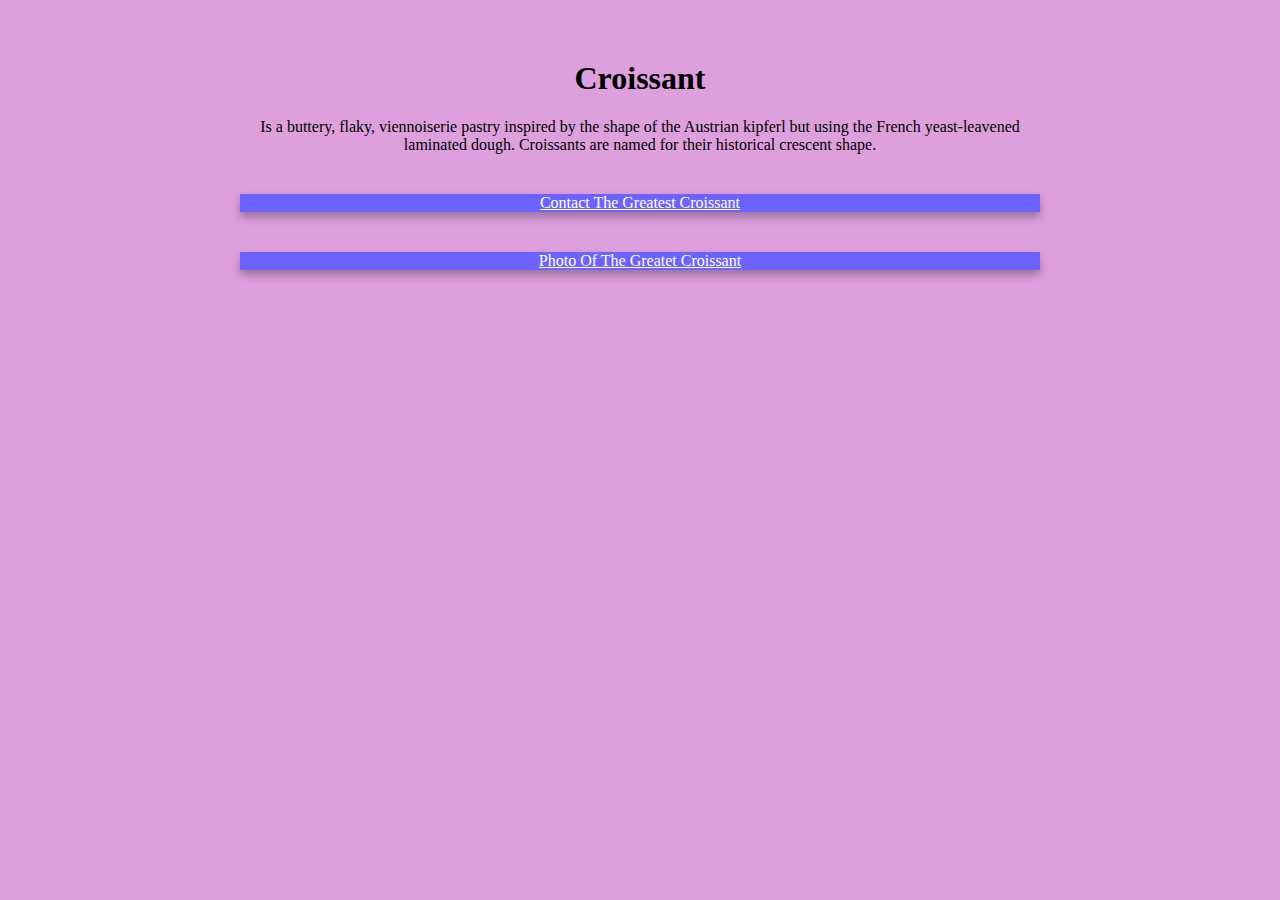
<file: index.html>
<!DOCTYPE html>
<html lang="en">

<head>
    <meta charset="UTF-8">
    <meta name="viewport" content="width=device-width, initial-scale=1.0">
    <meta name="description" content="Greatest Croissant" />
    <title>Homepage of the Greatest Croissant</title>
    <link href="https://cdn.jsdelivr.net/npm/bootstrap@5.3.1/dist/css/bootstrap.min.css" rel="stylesheet"
        integrity="sha384-4bw+/aepP/YC94hEpVNVgiZdgIC5+VKNBQNGCHeKRQN+PtmoHDEXuppvnDJzQIu9" crossorigin="anonymous" />
    <link rel="stylesheet" href="css/style.css" />
</head>

<body>
    <h1> Croissant </h1>
    <p> Is a buttery, flaky, viennoiserie pastry inspired by the shape of the Austrian kipferl but using the French
        yeast-leavened laminated dough. Croissants are named for their historical crescent shape.</p>

    <a href="/contact.html" class="contact-link">Contact the Greatest Croissant</a>
    <a href="/photo.html" class="photo-link"> Photo of the Greatet Croissant</a>

</body>

</html>
</file>
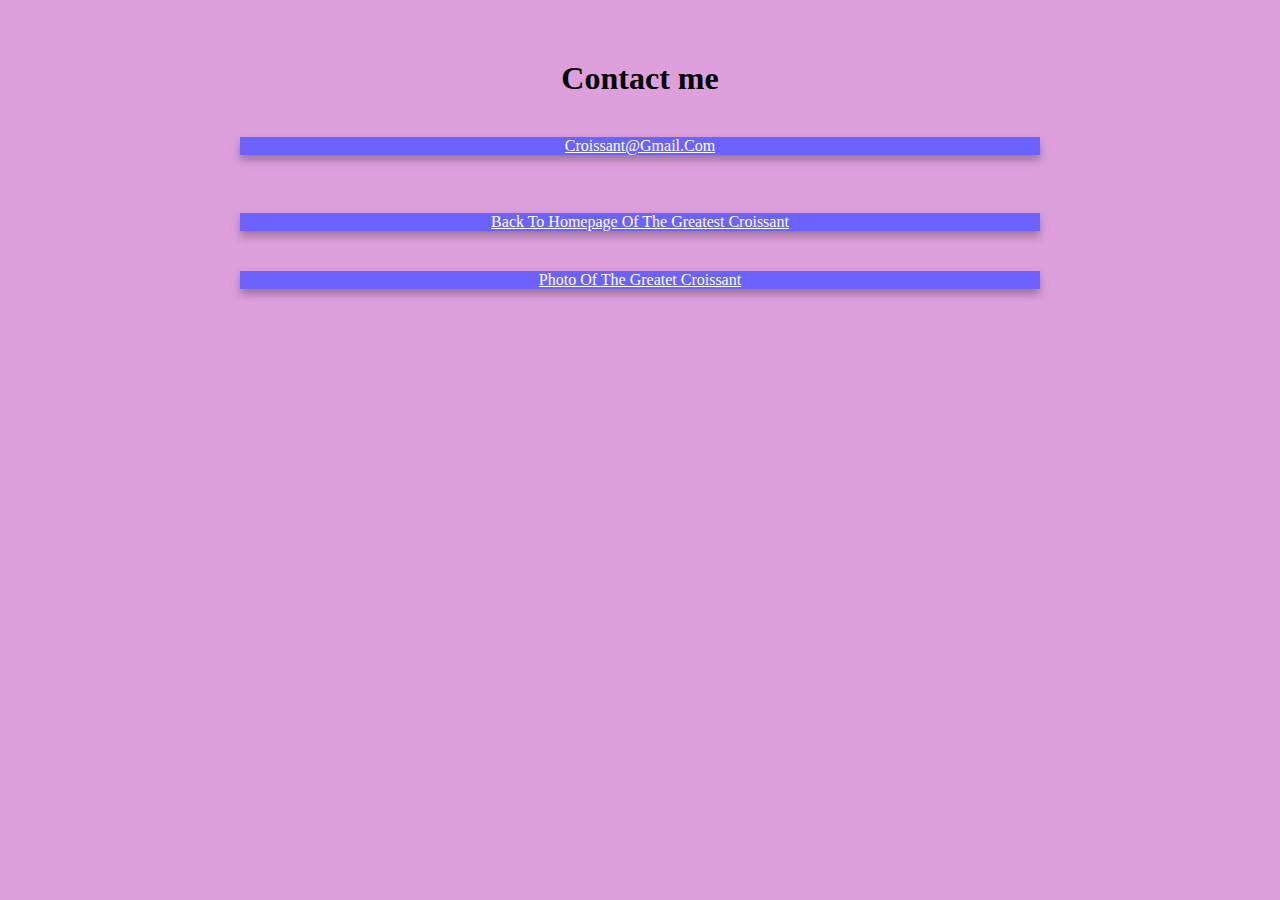
<file: contact.html>
<!DOCTYPE html>
<html lang="en">

<head>
    <meta charset="UTF-8">
    <meta name="viewport" content="width=device-width, initial-scale=1.0">
    <meta name="description" content="Greatest Croissant" />
    <title>Contact the Greatest Croissant</title>
    <link href="https://cdn.jsdelivr.net/npm/bootstrap@5.3.1/dist/css/bootstrap.min.css" rel="stylesheet"
        integrity="sha384-4bw+/aepP/YC94hEpVNVgiZdgIC5+VKNBQNGCHeKRQN+PtmoHDEXuppvnDJzQIu9" crossorigin="anonymous" />
    <link rel="stylesheet" href="css/style.css" />
</head>

<body>
    <h1>Contact me</h1>
    <a href="mailto:Croissant@gmail.com" class="email-link">
        Croissant@gmail.com
    </a>
    <br />
    <a href="/index.html" class="index-link"> Back to Homepage of the Greatest Croissant</a>
    <a href="/photo.html" class="photo-link"> Photo of the Greatet Croissant </a>
</body>

</html>
</file>
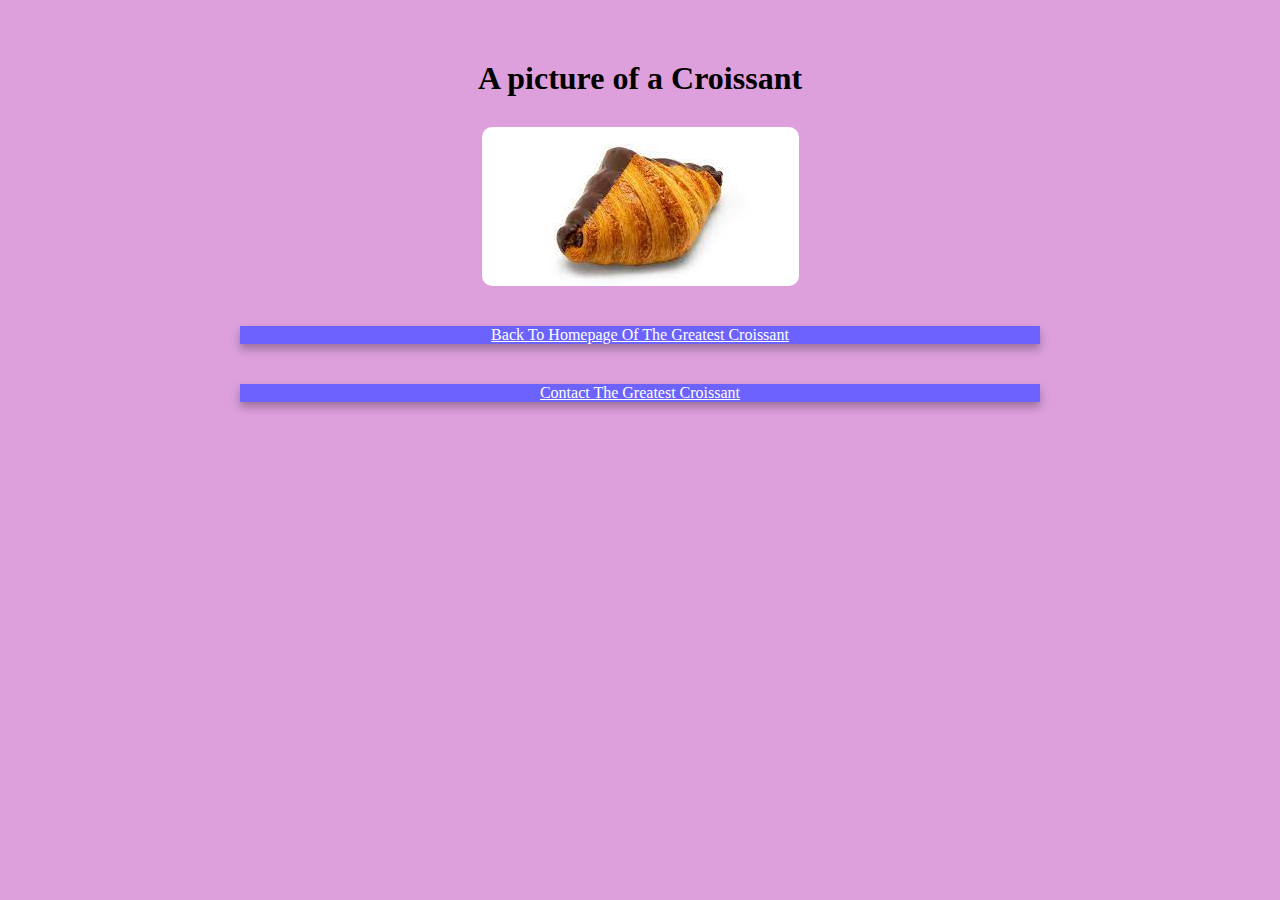
<file: photo.html>
<!DOCTYPE html>
<html lang="en">

<head>
    <meta charset="UTF-8">
    <meta name="viewport" content="width=device-width, initial-scale=1.0">
    <meta name="description" content="Greatest Croissant" />
    <title>Photo of the Greatest Croissant</title>
    <link href="https://cdn.jsdelivr.net/npm/bootstrap@5.3.1/dist/css/bootstrap.min.css" rel="stylesheet"
        integrity="sha384-4bw+/aepP/YC94hEpVNVgiZdgIC5+VKNBQNGCHeKRQN+PtmoHDEXuppvnDJzQIu9" crossorigin="anonymous" />
    <link rel="stylesheet" href="css/style.css" />
</head>

<body>
    <h1> A picture of a Croissant</h1>
    <img src="image/croissant.jpg" alt="croissant" class="image" />
    <a href="/index.html" class="index-link"> Back to Homepage of the Greatest Croissant</a>
    <a href="/contact.html" class="contact-link">Contact the Greatest Croissant</a>
</body>

</html>
</file>
<file: css/style.css>
:root {
  --primary-color: #6c63ff;
  --secondary-color: #f5f2fe;
  --box-shadow: 0 5px 10px rgba(0, 0, 0, 0.3);
}

body {
  margin: 60px auto;
  max-width: 800px;
  background-color: plum;
}

h1,
p {
  text-align: center;
}

.image {
  max-width: 100%;
  border-radius: 10px;
  display: block;
  margin: 30px auto;
}

a {
  display: flex;
  margin-top: 40px;
  justify-content: center;
  text-transform: capitalize;
  background: var(--primary-color);
  box-shadow: var(--box-shadow);
  color: white;
}
</file>
